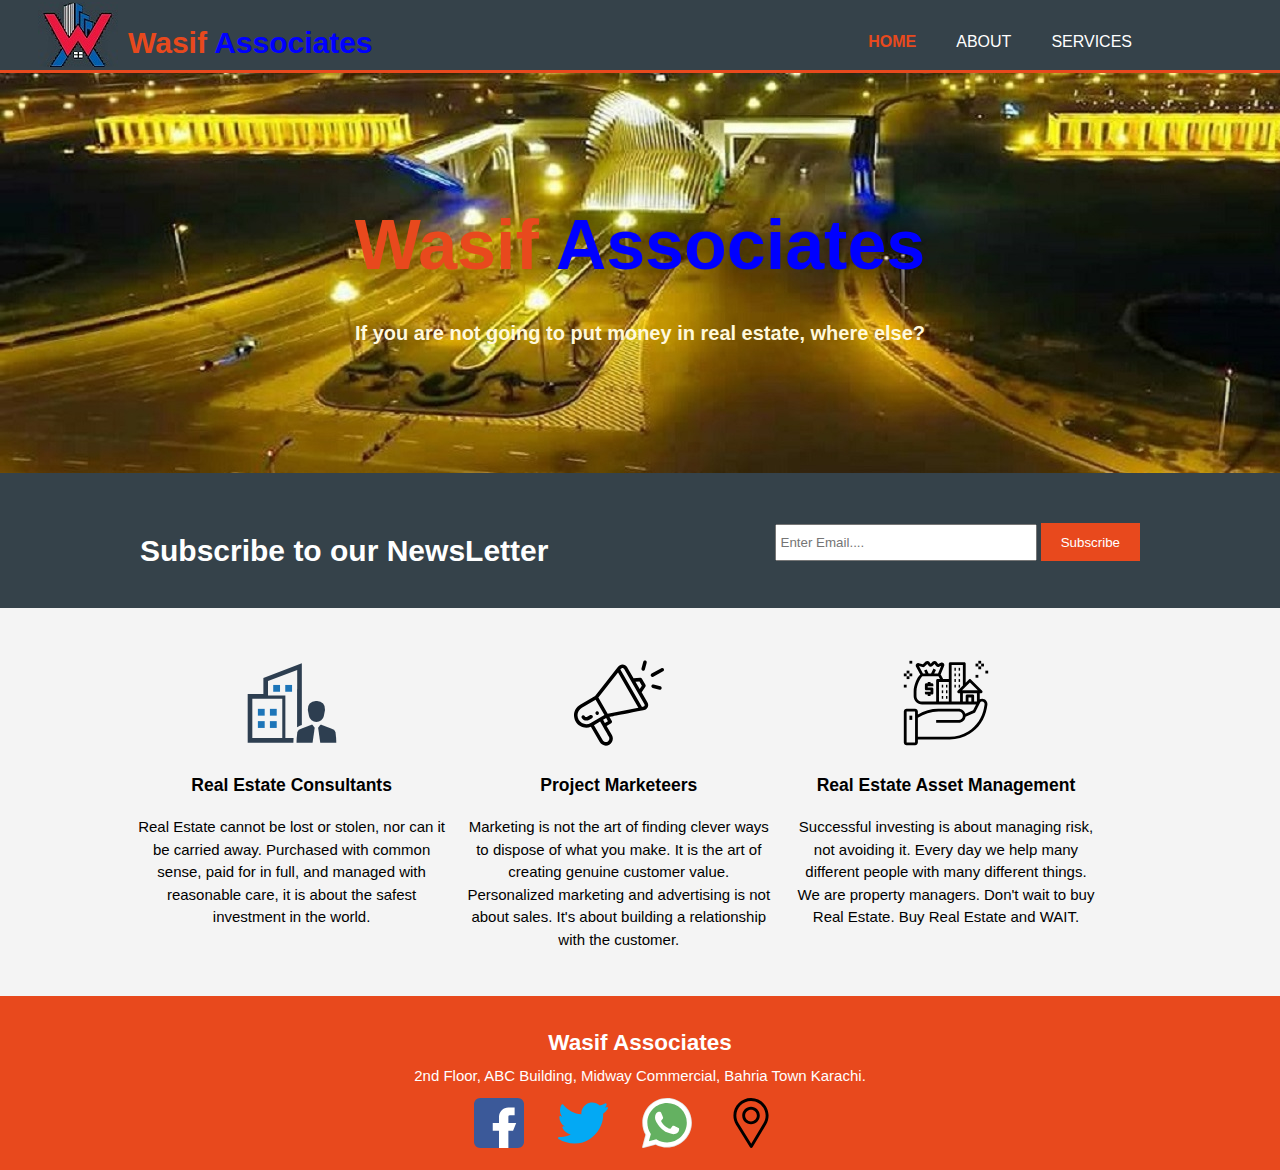
<file: index.html>
<!DOCTYPE html>
<html lang="en">
<head>
    <meta charset="UTF-8">
    <meta name="viewport" content="width=device-width, initial-scale=1.0">
    <title>Wasif Associates - Real Estate Consultants</title>
    <link rel="stylesheet" href="css/style.css">
</head>
<body>
    <header>
        <div class="container">
            <div id="branding">
                <img src="img/wasif_associate_logo.jpg" alt="">
                <h1>
                    <span class="highlight"> 
                        <span class="wasifcolor">Wasif</span><span class="associatescolor"> Associates</span>
                    </span>
                </h1>
            </div>
            <nav>
                <ul>
                    <li class="current"><a href="index.html">HOME</a></li>
                    <li><a href="about.html">ABOUT</a></li>
                    <li><a href="services.html">SERVICES</a></li>
                </ul>
            </nav>
        </div>
    </header>
    <section id="showcase">
        <div class="container">
            <h1>
                <span class = "wasifcolor"> Wasif </span> <span class = "associatescolor"> Associates </span>
            </h1>
            <p class="sliderparagraph checkcolor ">If you are not going to put money in real estate, where else?</p>
        </div>
    </section>
    <section id="newsletter">
        <div class="container">
            <h1>Subscribe to our NewsLetter</h1>
            <form action="">
                <input type="email" placeholder="Enter Email...." />
                <button type="submit" class="button_1">Subscribe</button>
            </form>
        </div>
    </section>
    <section id="boxes">
        <div class="container">
            <div class="box">
                <img src="img/icons/agent.svg" alt="">
                <h3>
                    Real Estate Consultants
                </h3>
                <p>
                    Real Estate cannot be lost or stolen, nor can it be carried away.
                    Purchased with common sense, paid for in full, and managed with reasonable care,
                    it is about the safest investment in the world.
                </p>
            </div>
            <div class="box">
                <img src="img/icons/promotion.svg" alt="">
                <h3>
                    Project Marketeers
                </h3>
                <p>
                    Marketing is not the art of finding clever ways to dispose of what you make. 
                    It is the art of creating genuine customer value.
                    Personalized marketing and advertising is not about sales. 
                    It's about building a relationship with the customer.
                </p>
            </div>
            <div class="box">
                <img src="img/icons/real_estate_property_asset_management.svg" alt="">
                <h3>
                    Real Estate Asset Management
                </h3>
                <p>
                    Successful investing is about managing risk, not avoiding it.
                    Every day we help many different people with many different things.
                    We are property managers.
                    Don't wait to buy Real Estate. 
                    Buy Real Estate and WAIT.
                </p>
            </div>
        </div>
    </section>
    <footer>
        <h2>Wasif Associates</h2>
        <p>2nd Floor, ABC Building, Midway Commercial, Bahria Town Karachi.</p>
        <a href="https://www.facebook.com/wasifassociate"><img src="img/icons/facebook.svg" alt=""></a>
        <a href="https://www.twitter.com"><img src="img/icons/twitter.svg" alt=""></a>
        <a href="https://api.whatsapp.com/send?phone=923322377663&text=Hello%20Wasif%20Associates"><img src="img/icons/whatsapp.svg" alt=""></a>
        <a href="google_map_iframe.html"><img src="img/icons/location_blackandwhite.svg" alt=""></a>
    </footer>
    
</body>
</html>
</file>
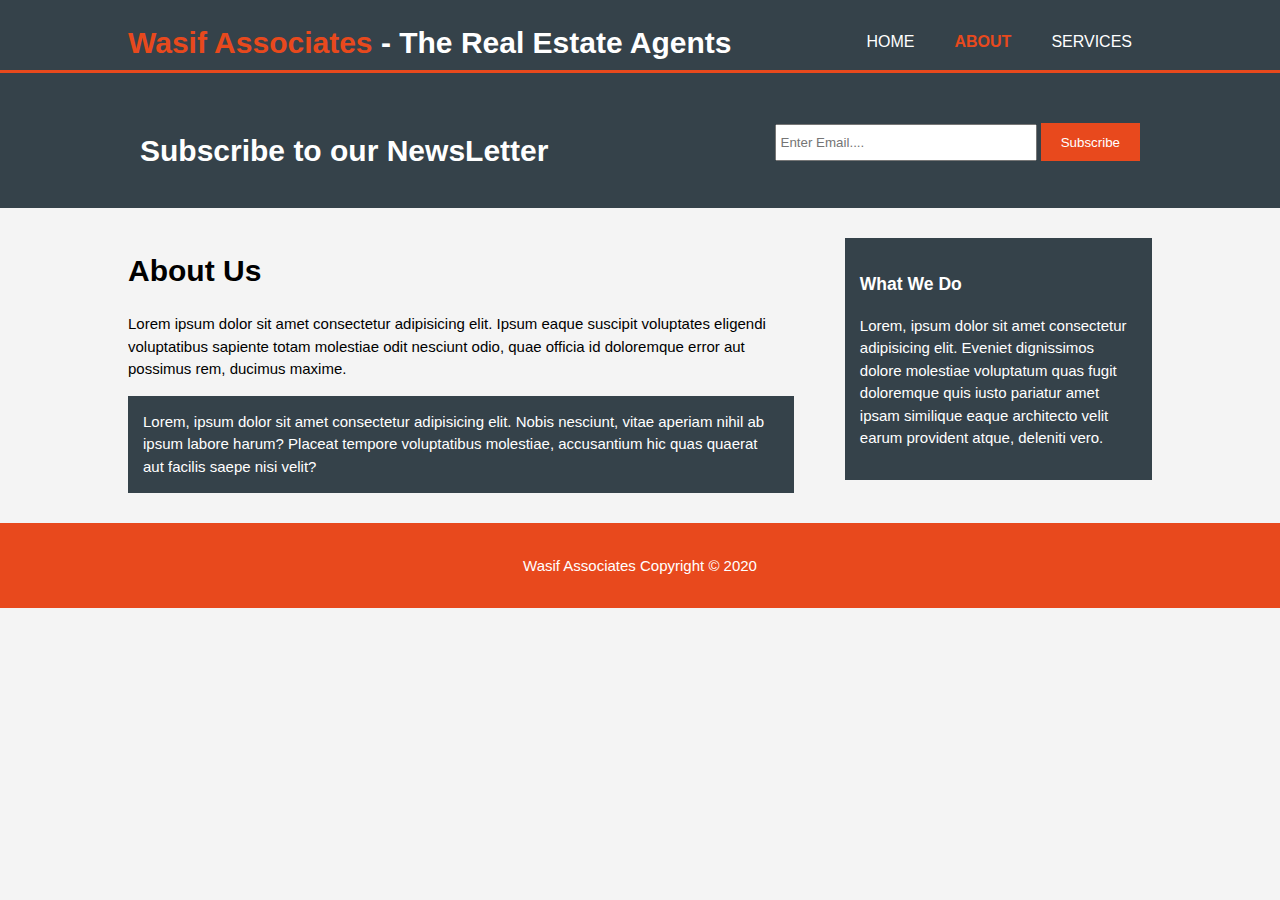
<file: about.html>
<!DOCTYPE html>
<html lang="en">
<head>
    <meta charset="UTF-8">
    <meta name="viewport" content="width=device-width, initial-scale=1.0">
    <title>About Wasif Associates</title>
    <link rel="stylesheet" href="css/style.css">
</head>
<body>
    <header>
        <div class="container">
            <div id="branding">
                <h1>
                    <span class="highlight">Wasif Associates</span> - The Real Estate Agents
                </h1>
            </div>
            <nav>
                <ul>
                    <li><a href="index.html">HOME</a></li>
                    <li class="current"><a href="about.html">ABOUT</a></li>
                    <li><a href="services.html">SERVICES</a></li>
                </ul>
            </nav>
        </div>
    </header>
    <section id="newsletter">
        <div class="container">
            <h1>Subscribe to our NewsLetter</h1>
            <form action="">
                <input type="email" placeholder="Enter Email...." />
                <button type="submit" class="button_1">Subscribe</button>
            </form>
        </div>
    </section>
    <section id="main">
        <div class="container">
            <article id="main-col">
                <h1 class="page-title">About Us</h1>
                <p>Lorem ipsum dolor sit amet consectetur adipisicing elit.
                    Ipsum eaque suscipit voluptates eligendi voluptatibus sapiente totam molestiae odit nesciunt odio,
                     quae officia id doloremque error aut possimus rem, ducimus maxime.</p>
                     <p class="dark">Lorem, ipsum dolor sit amet consectetur adipisicing elit. Nobis nesciunt,
                          vitae aperiam nihil ab ipsum labore harum? Placeat tempore voluptatibus molestiae,
                          accusantium hic quas quaerat aut facilis saepe nisi velit?</p>

            </article>
            <aside id="sidebar">
                <div class="dark">
                <h3>What We Do</h3>
                <p>Lorem, ipsum dolor sit amet consectetur adipisicing elit. Eveniet dignissimos dolore molestiae voluptatum quas fugit doloremque quis iusto pariatur amet ipsam similique eaque architecto velit earum provident atque, deleniti vero.</p>
                </div>
            </aside>
        </div>
    </section>
    <footer>
        <p>Wasif Associates Copyright &copy; 2020</p>
    </footer>
    
</body>
</html>
</file>
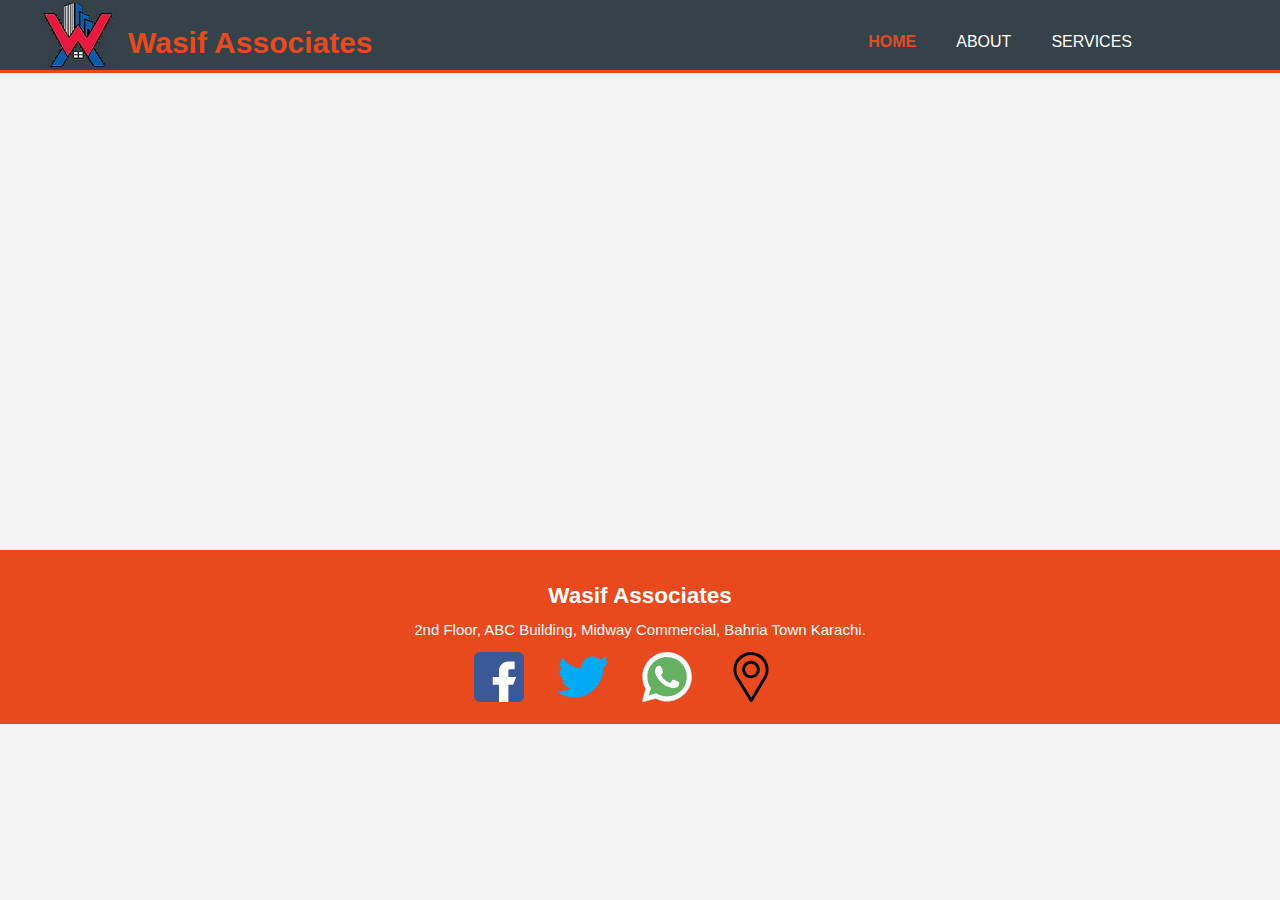
<file: google_map_iframe.html>
<!DOCTYPE html>
<html lang="en">
<head>
    <meta charset="UTF-8">
    <meta name="viewport" content="width=device-width, initial-scale=1.0">
    <title>Wasif Associate's Google Location</title>
    <link rel="stylesheet" href="css/style.css">
</head>
<body>
    <header>
        <div class="container">
            <div id="branding">
                <img src="img/wasif_associate_logo.jpg" alt="">
                <h1>
                    <span class="highlight">Wasif Associates</span>
                </h1>
            </div>
            <nav>
                <ul>
                    <li class="current"><a href="index.html">HOME</a></li>
                    <li><a href="about.html">ABOUT</a></li>
                    <li><a href="services.html">SERVICES</a></li>
                </ul>
            </nav>
        </div>
    </header>
    
    <iframe src="https://www.google.com/maps/embed?pb=!1m18!1m12!1m3!1d3615.186865459767!2d67.30466841437458!3d25.027731744698066!2m3!1f0!2f0!3f0!3m2!1i1024!2i768!4f13.1!3m3!1m2!1s0x3eb34a353e8d20d3%3A0x8eeded043ed22b36!2sBahria%20Town%20Karachi%20Head%20Office!5e0!3m2!1sen!2s!4v1604742308046!5m2!1sen!2s" width=100% height="450" frameborder="0" style="border:0;" allowfullscreen="" aria-hidden="false" tabindex="0"></iframe>
    <footer>
        <h2>Wasif Associates</h2>
        <p>2nd Floor, ABC Building, Midway Commercial, Bahria Town Karachi.</p>
        <a href="https://www.facebook.com"><img src="img/icons/facebook.svg" alt=""></a>
        <a href="https://www.twitter.com"><img src="img/icons/twitter.svg" alt=""></a>
        <a href="https://www.whatsapp.com"><img src="img/icons/whatsapp.svg" alt=""></a>
        <a href="google_map_iframe.html"><img src="img/icons/location_blackandwhite.svg" alt=""></a>
    </footer>
    
</body>
</html>
</file>
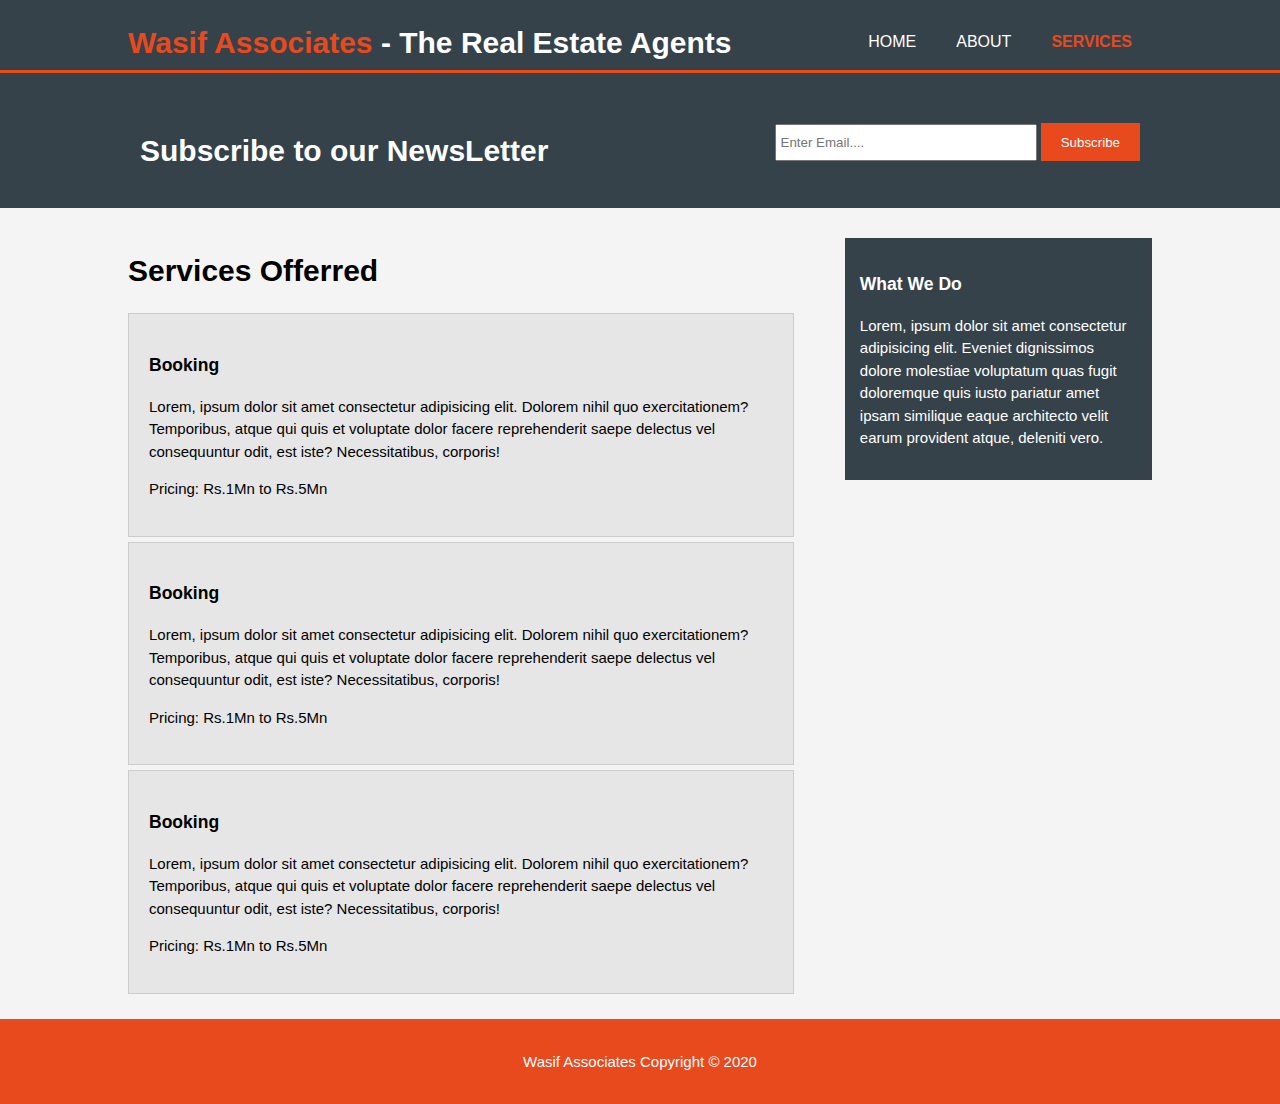
<file: services.html>
<!DOCTYPE html>
<html lang="en">
<head>
    <meta charset="UTF-8">
    <meta name="viewport" content="width=device-width, initial-scale=1.0">
    <title>Services offerred by Wasif Associates</title>
    <link rel="stylesheet" href="css/style.css">
</head>
<body>
    <header>
        <div class="container">
            <div id="branding">
                <h1>
                    <span class="highlight">Wasif Associates</span> - The Real Estate Agents
                </h1>
            </div>
            <nav>
                <ul>
                    <li><a href="index.html">HOME</a></li>
                    <li><a href="about.html">ABOUT</a></li>
                    <li class="current"><a href="services.html">SERVICES</a></li>
                </ul>
            </nav>
        </div>
    </header>
    <section id="newsletter">
        <div class="container">
            <h1>Subscribe to our NewsLetter</h1>
            <form action="">
                <input type="email" placeholder="Enter Email...." />
                <button type="submit" class="button_1">Subscribe</button>
            </form>
        </div>
    </section>
    <section id="main">
        <div class="container">
            <article id="main-col">
                <h1 class="page-title">Services Offerred</h1>
                <ul id="services">
                    <li>
                        <h3>Booking</h3>
                        <p>Lorem, ipsum dolor sit amet consectetur adipisicing elit. Dolorem nihil quo exercitationem? Temporibus, atque qui quis et voluptate dolor facere reprehenderit saepe delectus vel consequuntur odit, est iste? Necessitatibus, corporis!</p>
                        <p>Pricing: Rs.1Mn to Rs.5Mn</p>
                    </li>
                    <li>
                        <h3>Booking</h3>
                        <p>Lorem, ipsum dolor sit amet consectetur adipisicing elit. Dolorem nihil quo exercitationem? Temporibus, atque qui quis et voluptate dolor facere reprehenderit saepe delectus vel consequuntur odit, est iste? Necessitatibus, corporis!</p>
                        <p>Pricing: Rs.1Mn to Rs.5Mn</p>
                    </li>
                    <li>
                        <h3>Booking</h3>
                        <p>Lorem, ipsum dolor sit amet consectetur adipisicing elit. Dolorem nihil quo exercitationem? Temporibus, atque qui quis et voluptate dolor facere reprehenderit saepe delectus vel consequuntur odit, est iste? Necessitatibus, corporis!</p>
                        <p>Pricing: Rs.1Mn to Rs.5Mn</p>
                    </li>
                </ul>
            </article>
            <aside id="sidebar">
                <div class="dark">
                <h3>What We Do</h3>
                <p>Lorem, ipsum dolor sit amet consectetur adipisicing elit. Eveniet dignissimos dolore molestiae voluptatum quas fugit doloremque quis iusto pariatur amet ipsam similique eaque architecto velit earum provident atque, deleniti vero.</p>
                </div>
            </aside>
        </div>
    </section>
    <footer>
        <p>Wasif Associates Copyright &copy; 2020</p>
    </footer>
    
</body>
</html>
</file>
<file: css/style.css>
body{
    font-family: Arial, Arial, Helvetica, sans-serif;
    font-size: 15px;
    line-height: 1.5;
    padding: 0;
    margin: 0;
    background-color: #f4f4f4;
}
.container{
    margin:auto;
    width: 80%;
    overflow: hidden;
    padding-top: 20px;
}
ul{
    margin: 0;
    padding: 0;
}
.button_1{
    height: 38px;
    background: #e8491d ;
    border: 0;
    padding-left: 20px;
    padding-right: 20px;
    color: #ffffff;
}
.dark{
    padding: 15px;
    background: #35424a;
    color: #ffffff;
    margin-top: 10px;
    margin-bottom: 10px;
}
.wasifcolor{
    color: #e8491d ;
}
.associatescolor{
    color: blue;
}
.checkcolor{
    color: cornsilk;
}
.sliderparagraph{
    font-weight: 900;
    font-size: 400%;
}
header{
    background: #35424a;
    color: #ffffff;
    min-height: 70px;
    border-bottom: #e8491d  3px solid;
}
header a{
    color: #ffffff;
    text-decoration: none;
    font-size: 16px;
}
header li{
    float: left;
    padding: 0px 20px 0px 20px;
    display: inline;
}
header #branding{
    float: left;
}
header #branding h1{
    margin: 0;
}
header #branding img{
    position: absolute;
    left: 3%;
    top: 2px;
}
header nav{
    float: right;
    margin-top: 10px;
}
header .highlight, header .current a{
    color: #e8491d ;
    font-weight: bold;
}
header a:hover{
    color: #cccccc;
    font-weight: bold;
}
#showcase{
    min-height: 400px;
    /* background: url(img/1.jpg) no-repeat 0 -400px; */
    background: url('../img/1.jpg') 0 -400px;
    text-align: center;
    color: blue;
}
#showcase h1{
    margin-top: 100px;
    font-size: 70px;
    margin-bottom: 10px;
}
#showcase p{
    font-size: 20px;
}
#newsletter{
    padding: 15px;
    color: #ffffff;
    background: #35424a;
}
#newsletter h1{
    float: left;
}
#newsletter form{
    float: right;
    margin-top: 15px;
}
#newsletter input[type="email"]{
    padding: 4px;
    height: 25px;
    width: 250px;
}
#boxes{
    margin-top: 20px;
}
#boxes .box{
    float: left;
    width: 30%;
    padding: 10px;
    text-align: center;
}
#boxes .box img{
    width: 90px;
}
aside#sidebar{
    float: right;
    width: 30%;
}
article#main-col{
    float: left;
    width: 65%;
}
ul#services li{
    list-style: none;
    padding: 20px;
    border: #cccccc solid 1px;
    margin-bottom: 5px;
    background: #e6e6e6;
}
footer{
    padding: 20px;
    margin-top: 20px; 
    line-height: 15px;
    color: #ffffff;
    background-color: #e8491d ;
    text-align: center;
}
footer img{
    height: 50px;
    padding-right: 30px;
}

/*Media Queries*/
@media(max-width:768px){
    header #branding, 
    header nav, 
    header nav li, 
    #newsletter h1, 
    #newsletter form, 
    #boxes .box,
    article#main-col,
    aside#sidebar,
    iframe{
    float: none;
    text-align: center;
    width: 100%;
    }
    header {
        padding-bottom: 20px;
    }
    #showcase h1{
        margin-top: 40px;
    }
    #newsletter button, .quote button{
        display: block;
        width: 100%;
    }
    #newsletter form input[type="email"]{
        width: 100%;
        margin-bottom: 5px  ;
    }
}
</file>
